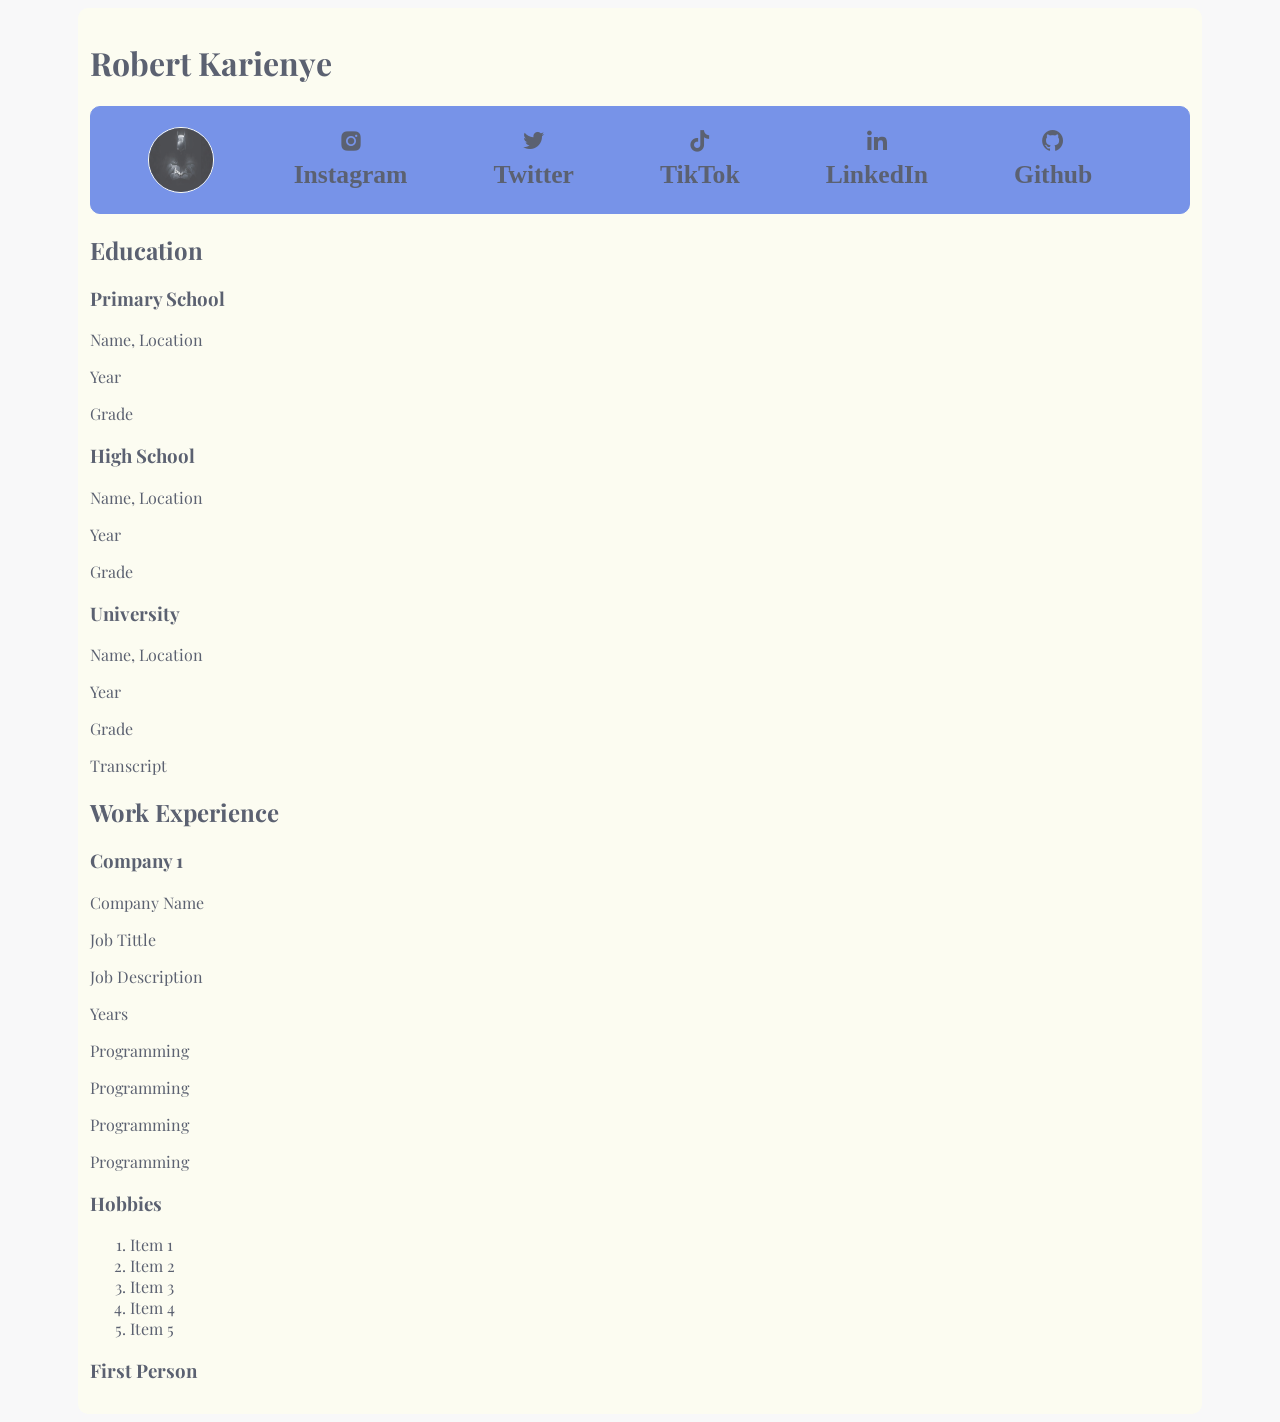
<file: cv.html>
<!DOCTYPE html>
<html lang="en">
<head>
    <meta charset="UTF-8">
    <meta name="viewport" content="width=device-width, initial-scale=1.0">
    <link rel="x-icon" href="img/title-img.png">
    <title>Robert Karienye|CV</title>
    <!-- css files  -->
    <link rel="stylesheet" href="cv.css">
    <link rel="stylesheet" href="https://fonts.googleapis.com/icon?family=Material+Icons+Sharp">
    <link href='https://unpkg.com/boxicons@2.1.4/css/boxicons.min.css' rel='stylesheet'>
</head>
<body>
    <div class="container">
        <h1>Robert Karienye</h1>
        <div class="contact">
            <img src="img/about-pic.png" >
            <div class="social-media">
                <a href="https://www.instagram.com/karienye_/"><i class='bx bxl-instagram-alt'><p>Instagram</p></i></a>
                <a href="https://twitter.com/karienye_robert"><i class='bx bxl-twitter'><p>Twitter</p></i></a>
                <a href="https://www.tiktok.com/@whalllllllll"><i class='bx bxl-tiktok' ><p>TikTok</p></i></a>
                <a href="https://www.linkedin.com/in/robert-karienye-8a4aa1242/"><i class='bx bxl-linkedin' ><p>LinkedIn</p></i></a>
                <a href="https://github.com/KarienyeRobert"><i class='bx bxl-github' ><p>Github</p></i></a>
            </div> 
        </div>
       
        <div class="info">
            <!-- education  -->
           <div class="education">
            <h2>Education</h2>
            <div class="primary">
                <h3>Primary School</h3>
                <p>Name, Location</p>
                <p>Year</p>
                <p>Grade</p>
            </div>
            <div class="highschool">
                <h3>High School</h3>
                <p>Name, Location</p>
                <p>Year</p>
                <p>Grade</p> 
            </div>
            <div class="university">
                <h3>University</h3>
                <p>Name, Location</p>
                <p>Year</p>
                <p>Grade</p>
                <p>Transcript</p>
            </div>
           </div>
           <!-- work Experience -->
           <div class="work-experience">
            <h2>Work Experience</h2>
            <div class="work">
                <div class="first-company">
                    <h3>Company 1</h3>
                    <p>Company Name</p>
                    <p>Job Tittle</p>
                    <p>Job Description</p>
                    <p>Years</p>
                </div>
            </div>
           </div>
           <!-- skills  -->
          <div class="skills">
            <div class="skills-bar">
                <p>Programming</p>
                <div class="box"></div>
                <div class="circle"></div>
            </div>
            <div class="skills-bar">
                <p>Programming</p>
                <div class="box"></div>
                <div class="circle"></div>
            </div>
            <div class="skills-bar">
                <p>Programming</p>
                <div class="box"></div>
                <div class="circle"></div>
            </div>
            <div class="skills-bar">
                <p>Programming</p>
                <div class="box"></div>
                <div class="circle"></div>
            </div>
          </div>
          <!-- hobbies -->
          <div class="hobbies">
            <h3>Hobbies</h3>
            <div class="hobbies-class">
                <ol>
                    <li>Item 1</li>
                    <li>Item 2</li>
                    <li>Item 3</li>
                    <li>Item 4</li>
                    <li>Item 5</li>
                </ol>
            </div>
          </div>
          <!-- referees -->
          <div class="referees">
            <div class="referees-list">
                <h3>First Person</h3>
                <p></p>
            </div>
          </div>

        </div>
    </div>
</body>
</html>
</file>
<file: cv.css>
@import url('https://fonts.googleapis.com/css2?family=Playfair+Display:ital,wght@0,400;0,500;0,600;0,700;1,400&display=swap');

:root{
    --bg-color:#999;
    --text-color:#1A2238;
    --color-success:#259B9A;
    --color-danger:rgb(235, 25, 25);
    --color-neutral:#A0AECD;
    --color-white:#ffe;
    --color-higlight:royalblue;
    --btn-color:#161F6D;
    --color-dark:#111;
    --shadow-color:#93928D;
    --bg-color:#F8F8F9;

    --border-radius-1:10px;
    --border-radius-2:25px;
    --box-color:1px solid var(--shadow-color);
}

body{
    font-family: 'Playfair Display', serif;
    background: var(--bg-color) ;
    color: var(--text-color);
    outline: none;
    border: none;
    overflow-x: hidden;
}

.container{
    margin: 0 70px;
    padding: 10px;
    border: 2px solid var(--color-white);
    border-radius: var(--border-radius-1);
    background: var(--color-white);
    opacity: .7;
}

.container .contact{
   display: flex;
   align-items: center;
   justify-content: center;
   text-align: center;
   padding: 20px;
   background: var(--color-higlight);
   color: var(--color-white);
   border: 1px solid var(--color-higlight);
   border-radius: var(--border-radius-1);
}

.container .social-media{
    margin-left: 40px;
    font-size: 1.6rem;
}

.social-media i{
    color: var(--text-color);
}

.social-media p{
    margin: 5px 40px;
    font-weight: 800;
    color: var(--text-color);

}

.contact img{
    height: 4rem;
    width: 4rem;
    border-radius: 50%;
    border: 1px solid var(--color-white);
}
</file>
